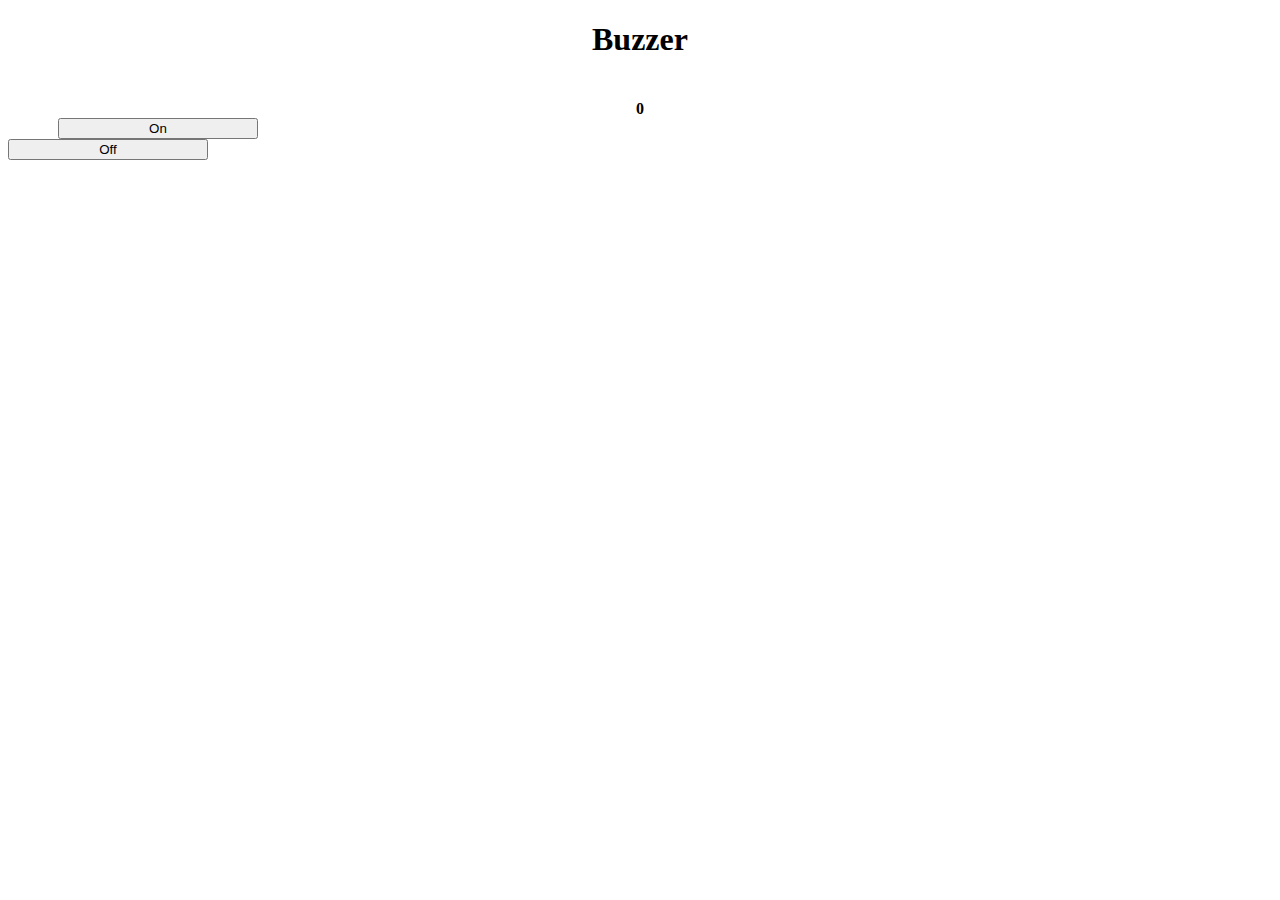
<file: index5.html>
<!doctype html>
<html lang="en">
  <head>
    <!-- Required meta tags -->
    <meta charset="utf-8">
    <meta name="viewport" content="width=device-width, initial-scale=1, shrink-to-fit=no">

    <!-- Bootstrap CSS -->
    <link rel="stylesheet" href="https://stackpath.bootstrapcdn.com/bootstrap/4.1.2/css/bootstrap.min.css" integrity="sha384-Smlep5jCw/wG7hdkwQ/Z5nLIefveQRIY9nfy6xoR1uRYBtpZgI6339F5dgvm/e9B" crossorigin="anonymous">
    <link rel="stylesheet" href="./style.css">

    <title>Buzzer</title>
  </head>
  <body>
    <h1 class="center" style="padding-bottom: 20px">Buzzer</h1>

    <div class="container">
        <div class="row">
            
            <div class="col-3">
                <div id="buzz1" class="alert alert-dark center" role="alert">
                    <b>0</b>
                  </div>
            </div>
            <div class="col-3" style="padding-left: 50px">
                <button id="on-button" style="width: 200px;" type="button" class="btn btn-dark">On</button>
            </div>
            <div class="col-3" style="padding-right: 30px">
                <button id="off-button" style="width: 200px;" type="button" class="btn btn-dark">Off</button>
            </div>
        </div>
        
        
    </div>

    <!-- Optional JavaScript -->
    <!-- jQuery first, then Popper.js, then Bootstrap JS -->
    <script src="https://code.jquery.com/jquery-3.3.1.min.js"></script>
    <script src="https://cdnjs.cloudflare.com/ajax/libs/popper.js/1.14.3/umd/popper.min.js" integrity="sha384-ZMP7rVo3mIykV+2+9J3UJ46jBk0WLaUAdn689aCwoqbBJiSnjAK/l8WvCWPIPm49" crossorigin="anonymous"></script>
    <script src="https://stackpath.bootstrapcdn.com/bootstrap/4.1.2/js/bootstrap.min.js" integrity="sha384-o+RDsa0aLu++PJvFqy8fFScvbHFLtbvScb8AjopnFD+iEQ7wo/CG0xlczd+2O/em" crossorigin="anonymous"></script>
    <script src="./buzzer.js"></script>
  </body>
</html>
</file>
<file: style.css>
.page-style {
    margin-left: 100px;
    margin-right: 100px;
    margin-top: 20px;
    margin-bottom: 20px;
}
.center-image {
    display: block;
    margin-left: auto;
    margin-right: auto;
    width: 30%;
}
.center {
    text-align: center;
}
</file>
